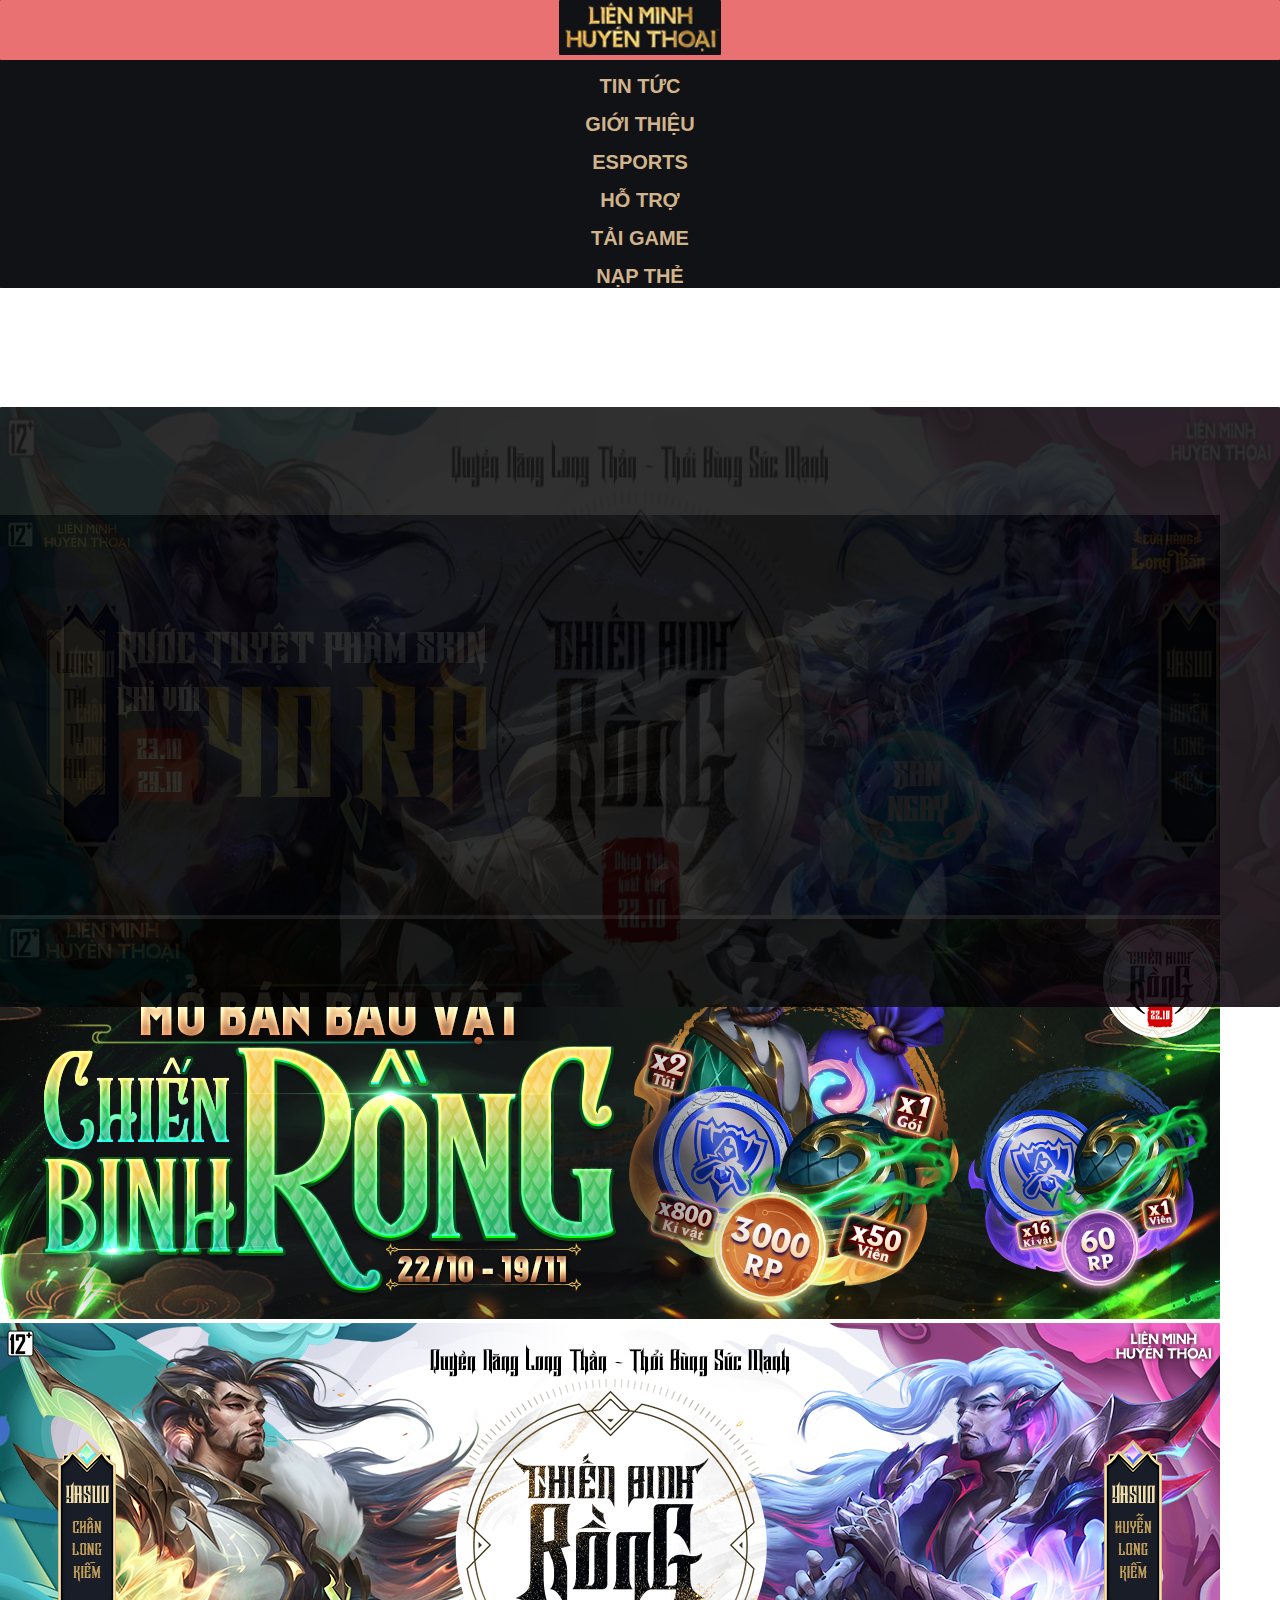
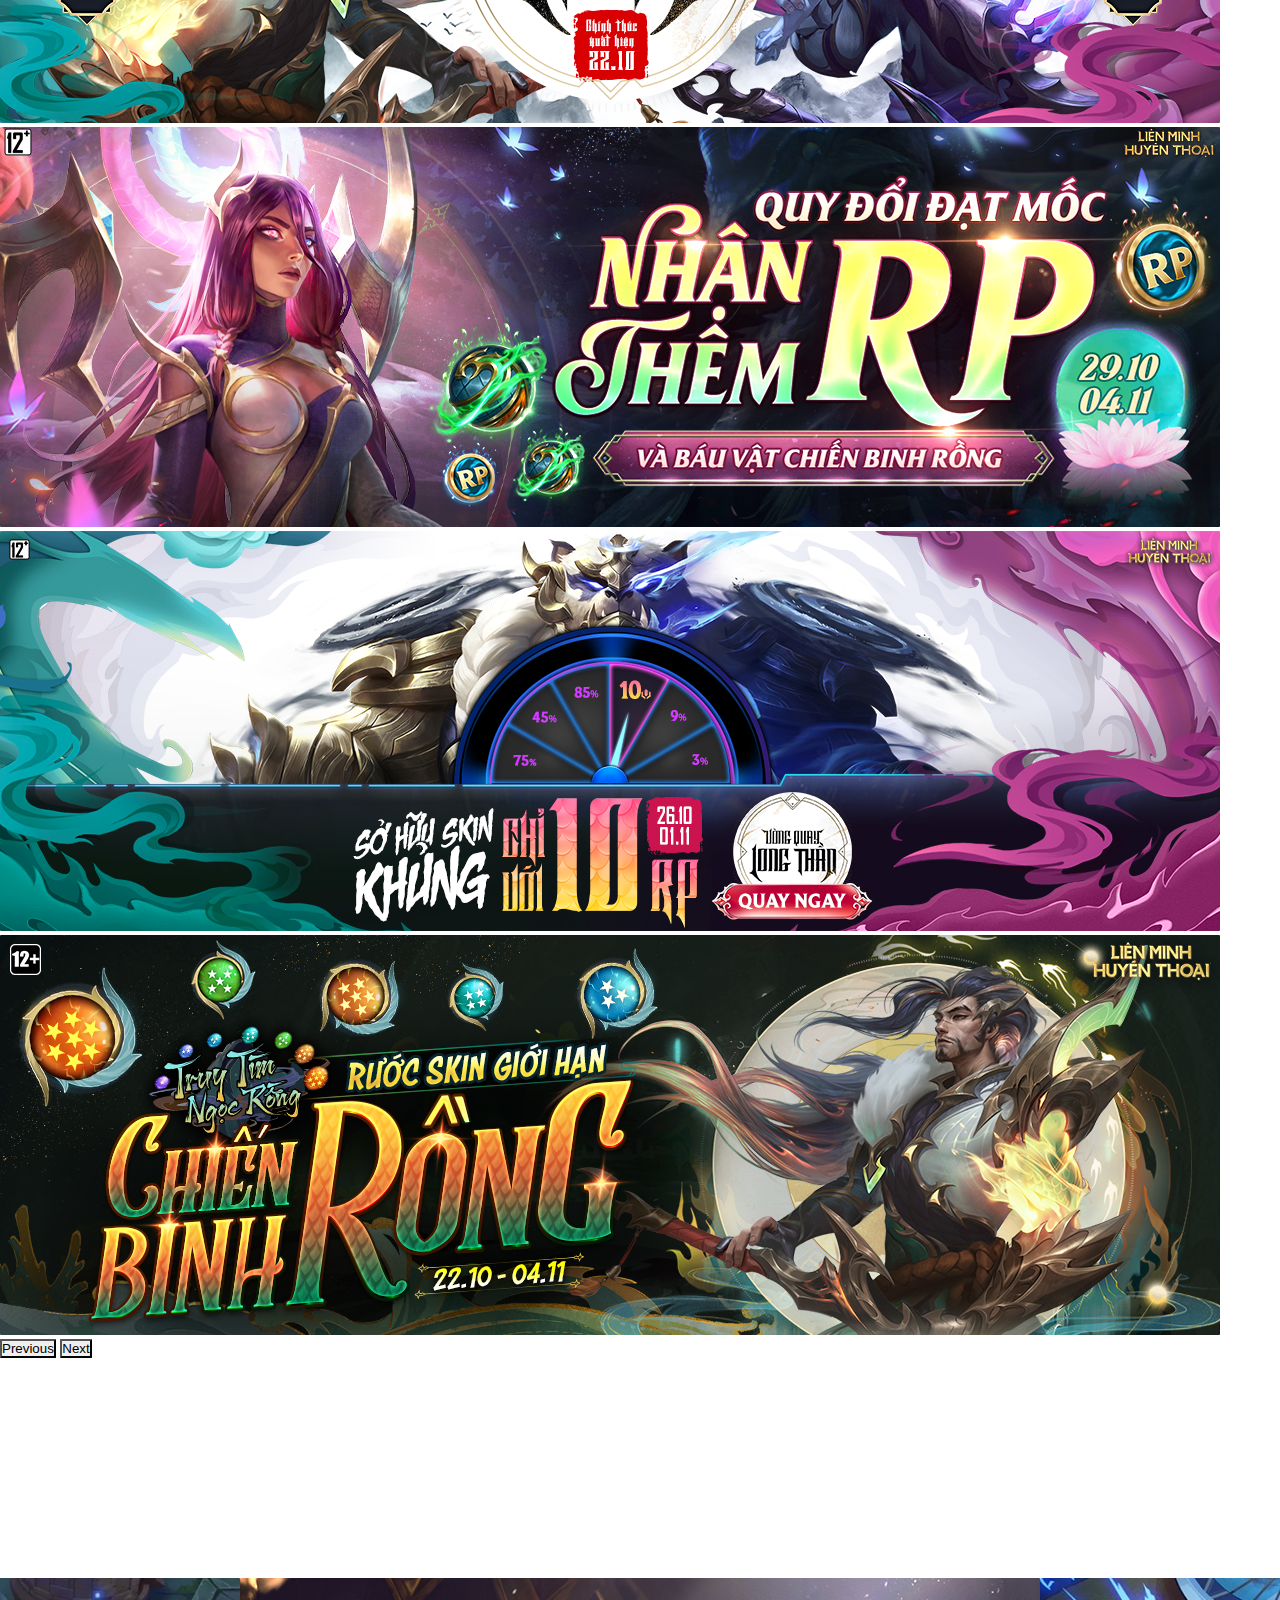
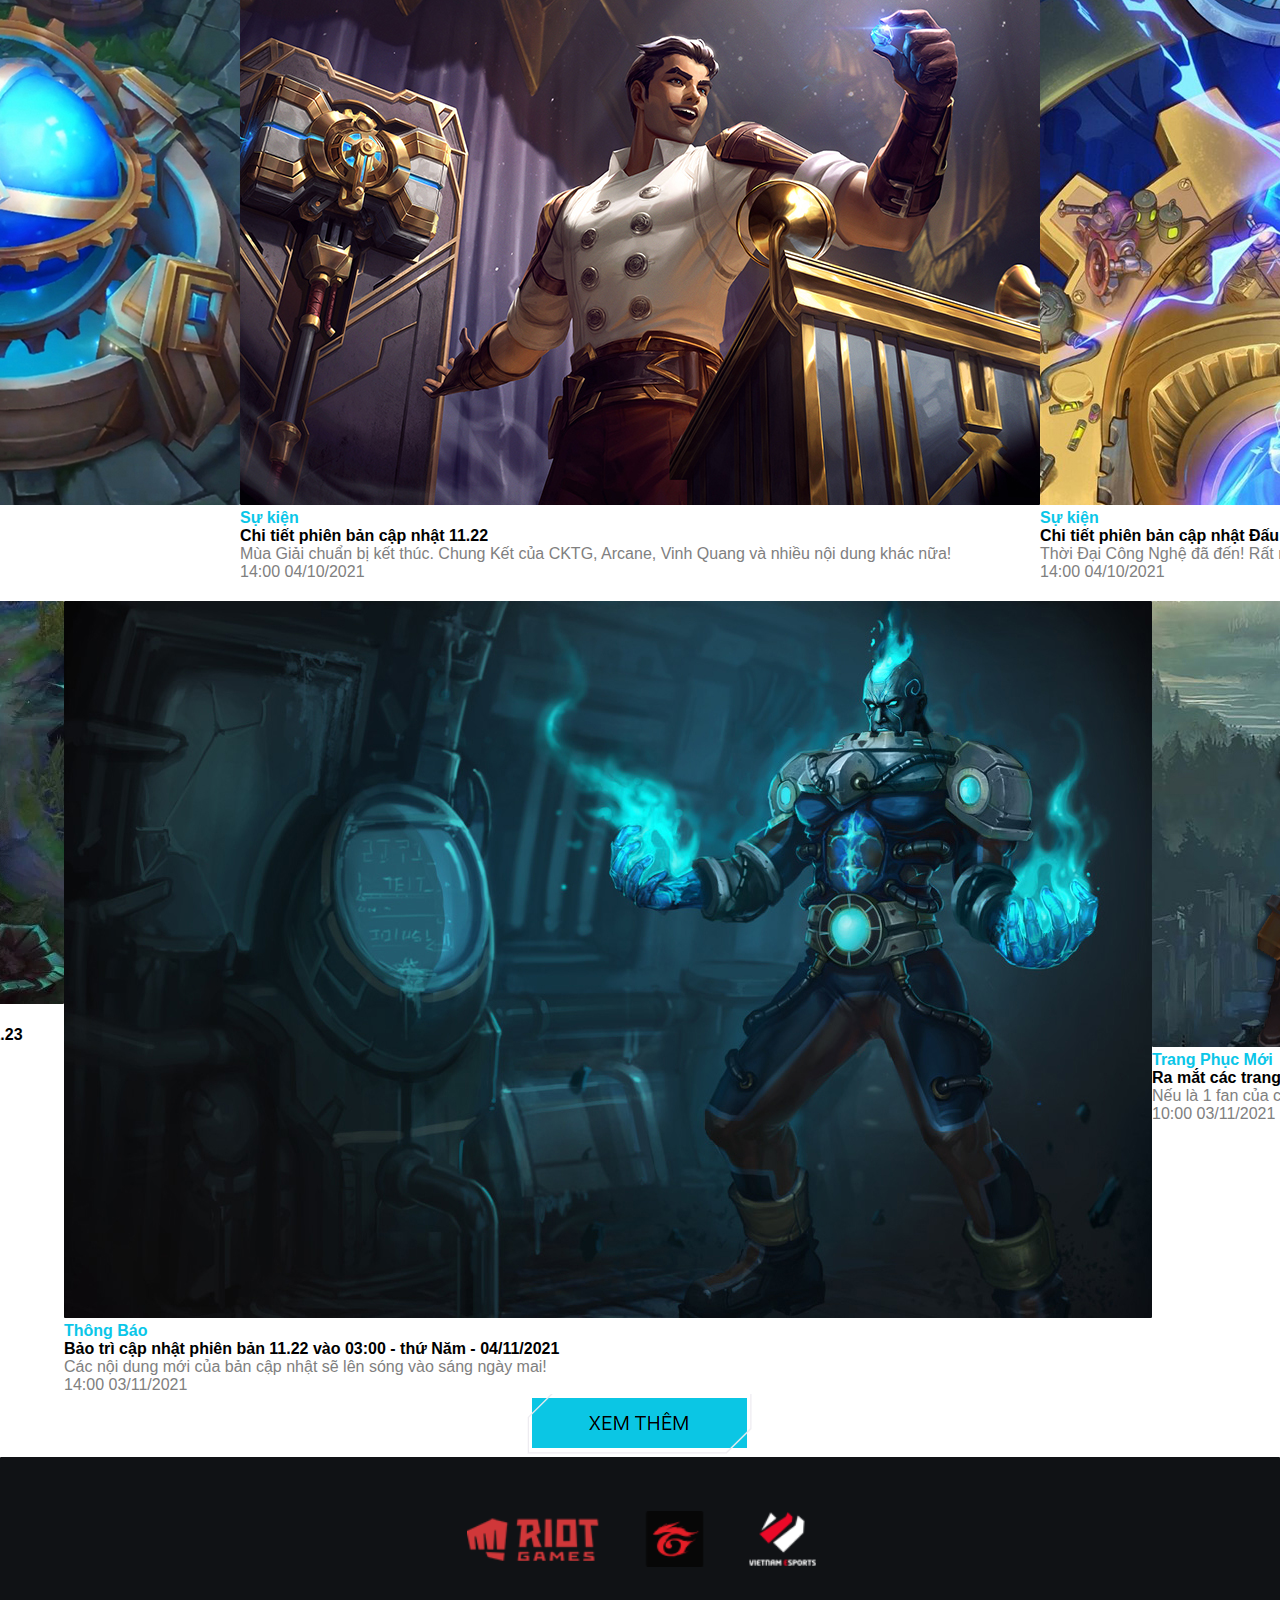
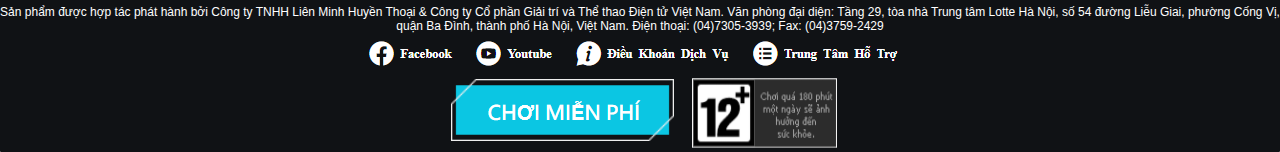
<file: index.html>
<!DOCTYPE html>
<html lang="en">
<head>
    <meta charset="UTF-8">
    <meta http-equiv="X-UA-Compatible" content="IE=edge">
    <meta name="viewport" content="width=device-width, initial-scale=1.0">
    <title>Document</title>
    <link rel="stylesheet" href="style1.css">
    <link rel="stylesheet" href="https://cdn.jsdelivr.net/npm/bootstrap@4.6.1/dist/css/bootstrap.min.css" integrity="sha384-zCbKRCUGaJDkqS1kPbPd7TveP5iyJE0EjAuZQTgFLD2ylzuqKfdKlfG/eSrtxUkn" crossorigin="anonymous">
    <script src="https://cdn.jsdelivr.net/npm/jquery@3.5.1/dist/jquery.slim.min.js" integrity="sha384-DfXdz2htPH0lsSSs5nCTpuj/zy4C+OGpamoFVy38MVBnE+IbbVYUew+OrCXaRkfj" crossorigin="anonymous"></script>
    <script src="https://cdn.jsdelivr.net/npm/bootstrap@4.6.1/dist/js/bootstrap.bundle.min.js" integrity="sha384-fQybjgWLrvvRgtW6bFlB7jaZrFsaBXjsOMm/tB9LTS58ONXgqbR9W8oWht/amnpF" crossorigin="anonymous"></script>

</head>
<body>
    <div class="container-fluid">

        <div class="row navbar">
            <div class="col-12 navbar    ">
                <div class="col-1">
                    <div class="navbar-logo">
                        <a href="">
                            <img src="logo.png" alt="">
                        </a>
                    </div>
                </div>
                <div class="col-1.5 mr-3 bangdieuhuong">
                    <a href="" class="nv "><p>TIN TỨC</p>
                    </a>
                </div>
                <div class="col-1.5 mr-3 bangdieuhuong" >
                    <a class="nv" href=""><p>GIỚI THIỆU</p></a>
                </div>
                <div class="col-1.5 mr-3 class="nv"">
                    <a class="nv" href=""><p>ESPORTS</p></a>
                </div>
                <div class="col-1.5 mr-3 class="nv"">
                    <a class="nv" href=""><p>HỖ TRỢ</p></a>
                </div>
                <div class="col-1.5 mr-3 class="nv"">
                    <a class="nv" href=""><p>TẢI GAME</p></a>
                </div>
                <div class="col-1.5 mr-3 class="nv"">
                    <a class="nv" href="napthe.html"><p>NẠP THẺ</p></a>
                </div>
            </div>
        </div>

        <div class="row dieuhuong  pt-2">
            <div class="col-1" ></div>
            <div class="col-2 ml-5 p-0">
                <div class="col-12 p-2"><a style="text-decoration: none;" href="">TIN TỨC</a></div>
                <div class="col-12 p-2"><a style="text-decoration: none;" href="">SỰ KIỆN</a></div>
                <div class="col-12 p-2"><a style="text-decoration: none;" href="">TIN GAME</a></div>
                <div class="col-12 p-2"><a style="text-decoration: none;" href="">ESPORTS</a></div>
                <div class="col-12 p-2"><a style="text-decoration: none;" href="">CỘNG ĐỒNG</a></div>
                <div class="col-12 p-2"><a style="text-decoration: none;" href=""> CẨM NANG</a></div>
                <div class="col-12 p-2"><a style="text-decoration: none;" href=""> VŨ TRỤ</a></div>
            </div>
            <div class="col-2 ">
                <div class="col-8">
                    <div class="col-12 p-2"><a style="text-decoration: none;" href="">GIỚI THIỆU</a></div>
                    <div class="col-12 p-2"><a style="text-decoration: none;" href="">TƯỚNG</a></div>
                    <div class="col-12 p-2"><a style="text-decoration: none;" href="">TRANG BỊ</a></div>
                </div>
            </div>
        </div>

        <div class="row kanba">
            
                <img style="filter:brightness(10%)" class="nenkanba" src="anh6.png" alt="">
                <div class="col-11 anhkanba mt-5 ml-5 ">
                    <div id="carouselExampleIndicators" class="carousel slide ml-4" data-ride="carousel">
                        <ol class="carousel-indicators">
                        <li data-target="#carouselExampleIndicators" data-slide-to="0" class="active"></li>
                        <li data-target="#carouselExampleIndicators" data-slide-to="1"></li>
                        <li data-target="#carouselExampleIndicators" data-slide-to="2"></li>
                        <li data-target="#carouselExampleIndicators" data-slide-to="3"></li>
                        <li data-target="#carouselExampleIndicators" data-slide-to="4"></li>
                        <li data-target="#carouselExampleIndicators" data-slide-to="5"></li>
                        </ol>
                        <div class="carousel-inner">
                        <div class="carousel-item active">
                            <img src="anh4.png" class="d-block w-100" alt="...">
                        </div>
                        <div class="carousel-item">
                            <img src="anh5.jpg" class="d-block w-100" alt="...">
                        </div>
                        <div class="carousel-item">
                            <img src="anh6.png" class="d-block w-100" alt="...">
                        </div>
                        <div class="carousel-item ">
                            <img src="anh1.jpg" class="d-block w-100" alt="...">
                        </div>
                        <div class="carousel-item ">
                            <img src="anh2.png" class="d-block w-100" alt="...">
                        </div>
                        <div class="carousel-item ">
                            <img src="anh3.jpg" class="d-block w-100" alt="...">
                        </div>
                        </div>
                        <button class="carousel-control-prev" type="button" data-target="#carouselExampleIndicators" data-slide="prev">
                        <span class="carousel-control-prev-icon" aria-hidden="true"></span>
                        <span class="sr-only">Previous</span>
                        </button>
                        <button class="carousel-control-next" type="button" data-target="#carouselExampleIndicators" data-slide="next">
                        <span class="carousel-control-next-icon" aria-hidden="true"></span>
                        <span class="sr-only">Next</span>
                        </button>
                    </div>
                </div>
            
        </div>

        <div class="row content" style="margin-top: 220px;">
            <div class="col-4 ">
                <a href="">
                    <div class="col-12">
                        <img class=" col-12 img-fluid" src="content1.jpg" alt="">
                    </div>
                    <div class="col-12 pl-4 mt-3">
                        <a class="col-10 nv " href="">Cập Nhật</a>
                    </div>
                    <div class="col-12 mt-1 pl-4">
                        <h4 class="col-10">Giới thiệu Sự kiện: Into the Arcane</h4>
                    </div>
                    <div class="col-12 pl-4">
                        <p class="col-10">Bạn đã sẵn sàng để Khám Phá Arcane chưa?</p>
                    </div>
                    <div class="col-12 pl-4">
                        <p class="col-10">14:00 04/10/2021</p>
                    </div>
                </a>
            </div>
            <div class="col-4  ">
                <a href="">
                    <div class="col-12">
                        <img class=" col-12 img-fluid" src="content2.jpg" alt="">
                    </div>
                    <div class="col-12 pl-4 mt-3">
                        <a class="col-10 nv " href="">Sự kiện</a>
                    </div>
                    <div class="col-12 mt-1 pl-4">
                        <h4 class="col-12">Chi tiết phiên bản cập nhật 11.22</h4>
                    </div>
                    <div class="col-12 pl-4">
                        <p class="col-12">Mùa Giải chuẩn bị kết thúc. Chung Kết của CKTG, Arcane, Vinh Quang và nhiều nội dung khác nữa!</p>
                    </div>
                    <div class="col-12 pl-4">
                        <p class="col-10">14:00 04/10/2021</p>
                    </div>
                </a>
            </div>
            <div class="col-4">
                <a href="">
                    <div class="col-12">
                        <img class=" col-12 img-fluid" src="content3.jpg" alt="">
                    </div>
                    <div class="col-12 pl-4 mt-3">
                        <a class="col-10 nv" href="">Sự kiện</a>
                    </div>
                    <div class="col-12 mt-1 pl-4">
                        <h4 class="col-12">Chi tiết phiên bản cập nhật Đấu Trường Chân Lý 11.22</h4>
                    </div>
                    <div class="col-12 pl-4">
                        <p class="col-11">Thời Đại Công Nghệ đã đến! Rất nhiều tướng, tộc/hệ, linh thú mới và nhiều nội dung khác sẽ có mặt.</p>
                    </div>
                    <div class="col-12 pl-4">
                        <p class="col-10">14:00 04/10/2021</p>
                    </div>
                </a>
            </div>
        </div>
        <div class="row content" style="margin-top: 20px">
            <div class="col-4 ">
                <a href="">
                    <div class="col-12">
                        <img class=" col-12 img-fluid" src="content4.jpg" alt="">
                    </div>
                    <div class="col-12 pl-4 mt-3">
                        <a class="col-10 nv" href="">Tin Game</a>
                    </div>
                    <div class="col-12 mt-1 pl-4">
                        <h4 class="col-10">Sách Phép Tối Thượng quay trở lại với phiên bản Arcane từ cập nhật 11.23</h4>
                    </div>
                    <div class="col-12 pl-4">
                        <p class="col-10">Thêm các cập nhật mới rất hấp dẫn nữa.</p>
                    </div>
                    <div class="col-12 pl-4">
                        <p class="col-10">14:00 03/11/2021</p>
                    </div>
                </a>
            </div>
            <div class="col-4  ">
                <a href="">
                    <div class="col-12">
                        <img class=" col-12 img-fluid" src="content5.jpg" alt="">
                    </div>
                    <div class="col-12 pl-4 mt-3">
                        <a class="col-10 nv" href="">Thông Báo</a>
                    </div>
                    <div class="col-12 mt-1 pl-4">
                        <h4 class="col-12">Bảo trì cập nhật phiên bản 11.22 vào 03:00 - thứ Năm - 04/11/2021</h4>
                    </div>
                    <div class="col-12 pl-4">
                        <p class="col-12">Các nội dung mới của bản cập nhật sẽ lên sóng vào sáng ngày mai!</p>
                    </div>
                    <div class="col-12 pl-4">
                        <p class="col-10">14:00 03/11/2021</p>
                    </div>
                </a>
            </div>
            <div class="col-4 ">
                <a href="">
                    <div class="col-12">
                        <img class=" col-12 img-fluid" src="content6.jpg" alt="">
                    </div>
                    <div class="col-12 pl-4 mt-3">
                        <a class="col-10 nv" href="">Trang Phục Mới</a>
                    </div>
                    <div class="col-12 mt-1 pl-4">
                        <h4 class="col-12">Ra mắt các trang phục Arcane từ bản cập nhật 11.22</h4>
                    </div>
                    <div class="col-12 pl-4">
                        <p class="col-11">Nếu là 1 fan của cốt truyện và quan tâm tới series hoạt hình Arcane sắp tới thì đừng bỏ lỡ nhé.</p>
                    </div>
                    <div class=" col-12 pl-4">
                        <p class="col-10">10:00 03/11/2021</p>
                    </div>
                </a>
            </div>
        </div>

        <div class="row xemthem mb-5">
            <div class="col-12">
                <a href="">
                    <img src="Untitled.png" alt="">
                </a>
            </div>
        </div>

        <div class="row late">
            <div class="col-12">
                <img class=" bieutuong img-fluid" src="late.png" alt="">
            </div>
            <div class="col-12">
                <p class="col-6" >Sản phẩm được hợp tác phát hành bởi Công ty TNHH Liên Minh Huyền Thoại & Công ty Cổ phần Giải trí và Thể thao Điện tử Việt Nam.
                    Văn phòng đại diện: Tầng 29, tòa nhà Trung tâm Lotte Hà Nội, số 54 đường Liễu Giai, phường Cống Vị, quận Ba Đình, thành phố Hà Nội, Việt Nam.
                    Điện thoại: (04)7305-3939; Fax: (04)3759-2429</p>
            </div>
            <div class="col-12">
                <a href="">
                    <img src="linkmxh.png" alt="">
                </a>
            </div>
            <div class="col-12 mt-5 mb-5">
                <a href="">
                    <img src="choimienphi.png" alt="">
                </a>
                <img src="12+.png" alt="">
            </div>
        </div>
    </div>
</body>
</html>
</file>
<file: style1.css>
*{
    border-radius: 1px;
    font-family: Roboto,Arial,Helvetica,"Droid Sans",sans-serif;
    margin: 0px;
    padding: 0px;
}
.nv{
    text-decoration: none !important;
}

a p{
    margin-top:15px;
    color: #D2B48C;
    text-decoration: none;
}
.container {
    display: flex;
    justify-content: center;
}
.navbar {
    text-align: center;
    background-color: rgb(16,18,21);
    color: white;
    font-size: 20px;
    font-weight: bold;
}
    .navbar-logo {
        color: rgb(255, 255, 255);
        background-color: rgb(233, 113, 113);
    }
        .navbar-logo a{
            text-decoration: none;
            color: white;
        }
        .navbar-logo img { height: 55px;}
.kanba{
    position: relative;
}
    .nenkanba {
        position: absolute;
        opacity: 0.9;
        width: 100%;
        height: 600px;
    }
.content {
    display: flex;
    justify-content: center;
}
    .content h4,a {
        font-weight: bold;
    }
    .content a{
        text-decoration: none;
        color: #0AC6E8;
    }
    .content p{
        color: gray;
    }
.xemthem a{
    display: flex;
    justify-content: center;
}

.late {
    margin: 0;
    background-color: rgb(16,18,21);
}
    .late div{
        display: flex;
        justify-content: center;
    }
    .late p{
        font-size: 12px;
        color: white;
        text-align: center;
    }

.dieuhuong {
        visibility: hidden;
        display: flex;
        font-size: 15px;
        font-weight: bold;
        color: white;
        background-color: #071C25;
    }
    .dieuhuong a{
        display: flex;
        justify-content: center;
        color: white;
        
    }
.bangdieuhuong:hover .dieuhuong{
    visibility: visible;
}
</file>
